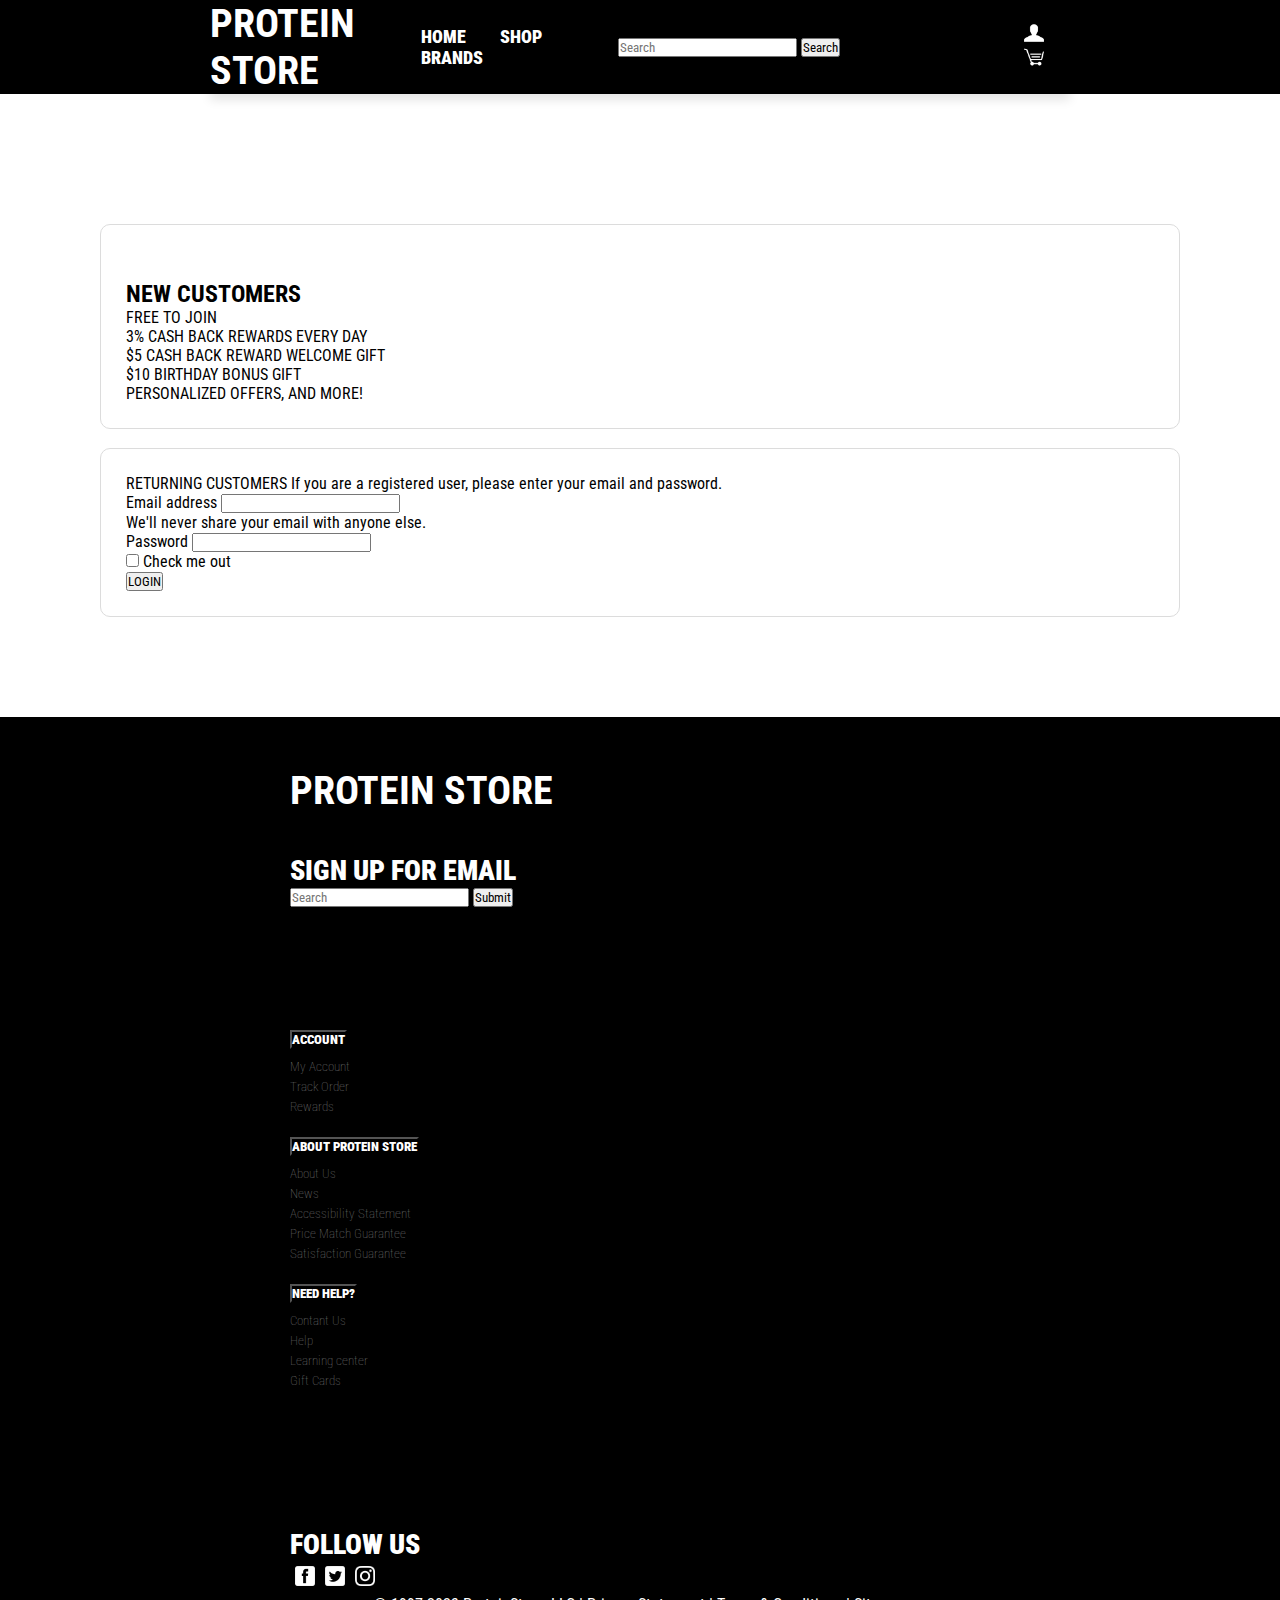
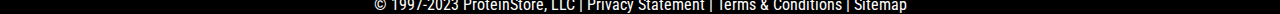
<file: pages/Login.html>
<!DOCTYPE html>
<html lang="en">
<head>
    <meta charset="UTF-8">
    <meta http-equiv="X-UA-Compatible" content="IE=edge">
    <meta name="viewport" content="width=device-width, initial-scale=1.0">
    <meta name="description" content="Login to access your account on the Protein Store website, where you can browse and purchase high-quality protein supplements to help support your fitness goals.">
    <meta name="keywords" content="Login account protein-store">
    <title>Login</title>
    <!-- FAVICON -->
    <link rel="icon" type="image/png" sizes="16x16" href="../img/favicon.ico">
    <!-- GOOGLE FONTS -->
    <link rel="preconnect" href="https://fonts.googleapis.com">
    <link rel="preconnect" href="https://fonts.gstatic.com" crossorigin>
    <link href="https://fonts.googleapis.com/css2?family=Roboto+Condensed&display=swap" rel="stylesheet">
    <!-- BOOTSTRAP LINK -->
    <link href="https://cdn.jsdelivr.net/npm/bootstrap@5.3.0-alpha3/dist/css/bootstrap.min.css" rel="stylesheet" integrity="sha384-KK94CHFLLe+nY2dmCWGMq91rCGa5gtU4mk92HdvYe+M/SXH301p5ILy+dN9+nJOZ" crossorigin="anonymous">
    <!-- STYLES LINK -->
    <link rel="stylesheet" href="../css/style.css">
</head>
<body>
    <header class="header">
        <nav class="headerNav">
                <a href="../index.html"><h1>Protein Store</h1></a>
                <ul class="menuBar">
                    <li><a href="../index.html">Home</a></li>
                    <li><a href="./Shop.html">Shop</a></li>
                    <li><a href="./Brands.html">Brands</a></li>
                </ul>
                <form class="d-flex search" role="search">
                    <input class="form-control me-2" type="search" placeholder="Search" aria-label="Search">
                    <button class="btn btn-dark" type="submit">Search</button>
                </form>
            <div>
                <ul class="logo">
                    <li><a href="./Login.html"><img src="../img/user-xxl.png" alt="profile"></a></li>
                    <li><a href="./Cart.html"><img src="../img/cart-78-xxl.png" alt="Cart"></a></li>
                </ul>
            </div>
        </nav>
        <nav class="navbar bg-dark navbar-expand-sm bg-body-tertiary headerNavMobile" data-bs-theme="dark">
            <div class="container-fluid">
                <a class="navbar-brand" href="#">Protein Store</a>
                <button class="navbar-toggler" type="button" data-bs-toggle="collapse" data-bs-target="#navbarSupportedContent" aria-controls="navbarSupportedContent" aria-expanded="false" aria-label="Toggle navigation">
                    <span class="navbar-toggler-icon"></span>
                </button>
                <div class="collapse navbar-collapse" id="navbarSupportedContent">
                    <ul class="navbar-nav me-auto mb-2 mb-lg-0">
                        <li class="nav-item">
                            <a class="nav-link active" aria-current="page" href="../index.html">Home</a>
                        </li>
                        <li class="nav-item">
                            <a class="nav-link active" aria-current="page" href="./Shop.html">Shop</a>
                        </li>
                        <li class="nav-item">
                            <a class="nav-link active" aria-current="page" href="./Brands.html">Brands</a>
                        </li>
                        <li class="nav-item">
                            <a class="nav-link active" aria-current="page" href="./Cart.html">Cart</a>
                        </li>
                    </ul>
                    <form class="d-flex" role="search">
                    <input class="form-control me-2" type="search" placeholder="Search" aria-label="Search">
                    <button class="btn btn-outline-success" type="submit">Search</button>
                    </form>
                </div>
            </div>
        </nav>
    </header>
    <main>
        <section>
            <article class="articleLogin row">
                <div class="newCustomers .col-sm-12 .col-md-12 .col-lg-12">   
                    <ul>
                        <h2>NEW CUSTOMERS</h2> 
                        <li><p>FREE TO JOIN</p></li>
                        <li><p>3% CASH BACK REWARDS EVERY DAY</p></li>
                        <li><p>$5 CASH BACK REWARD WELCOME GIFT</p></li>
                        <li><p>$10 BIRTHDAY BONUS GIFT </p></li>
                        <li><p>PERSONALIZED OFFERS, AND MORE!</p></li>
                    </ul>
                </div>
                <br>
                <div class="containerLogin .col-sm-12 .col-md-12 .col-lg-12">
                    <form>
                        <div class="mb-3">
                            <p>RETURNING CUSTOMERS
                                If you are a registered user, please enter your email and password.</p>
                            <label for="exampleInputEmail1" class="form-label">Email address</label>
                            <input type="email" class="form-control" id="exampleInputEmail1" aria-describedby="emailHelp">
                        <div id="emailHelp" class="form-text">We'll never share your email with anyone else.</div>
                        </div>
                        <div class="mb-3">
                            <label for="exampleInputPassword1" class="form-label">Password</label>
                            <input type="password" class="form-control" id="exampleInputPassword1">
                        </div>
                        <div class="mb-3 form-check">
                            <input type="checkbox" class="form-check-input" id="exampleCheck1">
                            <label class="form-check-label" for="exampleCheck1">Check me out</label>
                        </div>
                        <button type="submit" class="btn btn-dark">LOGIN</button>
                    </form>
                </div>
            </article>
        </section>
    </main>
    <footer>
        <div class="footer">
            <div class="containerLogoEmail text-center">
                <h2>Protein Store</h2>
                <h3>Sign up for email</h3>
                <form class="d-flex search footerSearch " role="search">
                    <input class="form-control me-2" type="search" placeholder="Search" aria-label="Search">
                    <button class="btn btn-dark" type="submit">Submit</button>
                </form>
                <div class="accordion footerAccordion" id="accordionPanelsStayOpenExample">
                    <div class="accordion-item">
                        <h2 class="accordion-header">
                            <button class="accordion-button collapsed colorBotton" type="button" data-bs-toggle="collapse" data-bs-target="#panelsStayOpen-collapseOne" aria-expanded="true" aria-controls="panelsStayOpen-collapseOne">
                            Account
                            </ul>
                            </button>
                        </h2>
                        <div id="panelsStayOpen-collapseOne" class="accordion-collapse collapse">
                            <div class="accordion-body">  
                                <ul>
                                    <li><a href="#">My Account</a></li>
                                    <li><a href="#">Track Order</a></li>
                                    <li><a href="#">Rewards</a></li>
                                </ul>
                            </div>
                        </div>
                        </div>
                        <div class="accordion-item">
                        <h2 class="accordion-header ">
                            <button class="accordion-button collapsed colorBotton" type="button" data-bs-toggle="collapse" data-bs-target="#panelsStayOpen-collapseTwo" aria-expanded="false" aria-controls="panelsStayOpen-collapseTwo">
                            About Protein Store
                            </button>
                        </h2>
                        <div id="panelsStayOpen-collapseTwo" class="accordion-collapse collapse">
                            <div class="accordion-body">
                            <ul class="">
                                <li><a href="#">About Us</a></li>
                                <li><a href="#">News</a></li>
                                <li><a href="#">Accessibility Statement</a></li>
                                <li><a href="#">Price Match Guarantee</a></li>
                                <li><a href="#">Satisfaction Guarantee</a></li>
                            </ul>
                            </div>
                        </div>
                        </div>
                        <div class="accordion-item">
                        <h2 class="accordion-header">
                            <button class="accordion-button collapsed colorBotton" type="button" data-bs-toggle="collapse" data-bs-target="#panelsStayOpen-collapseThree" aria-expanded="false" aria-controls="panelsStayOpen-collapseThree">
                            Need Help?
                            </button>
                        </h2>
                        <div id="panelsStayOpen-collapseThree" class="accordion-collapse collapse">
                            <div class="accordion-body">
                            <ul class="accordionContent">
                                <li><a href="#">Contant Us</a></li>
                                <li><a href="#">Help</a></li>
                                <li><a href="#">Learning center</a></li>
                                <li><a href="#">Gift Cards</a></li>
                            </ul>
                            </div>
                        </div>
                    </div>
                </div>
                <div class="Socials">
                    <div class="containerSocials text-center">
                        <h3>Follow Us</h3>
                        <ul class="logo logoFooter d-flex justify-content-center">
                            <li><a href="https://www.facebook.com/" target="_blank"><img src="../img/facebook-3-xl.png"alt=Facebook></a></li>
                            <li><a href="https://twitter.com/home" target="_blank"><img src="../img/twitter-3-xxl.png" alt="twitter" ></a></li>
                            <li>
                            <a href="https://www.youtube.com/" target="_blank"><img src="[data-uri]" alt="instagram"></a>
                            </li>
                        </ul>    
                    </div>        
                </div>
            </div>
            <div class="containerAccount">
                <h3>Account</h3>
                <ul>
                    <li><a href="#">My Account</a></li>
                    <li><a href="#">Track Order</a></li>
                    <li><a href="#">Rewards</a></li>
                    
                </ul>
            </div>
            <div class="containerAboutUs">
                <h3>About Protein Store</h3>
                <ul>
                    <li><a href="#">About us</a></li>
                    <li><a href="#">News</a></li>
                    <li><a href="#">Accessibility Statement</a></li>
                    <li><a href="#">Price Match Guarantee</a></li>
                    <li><a href="#">Satisfaction Guarantee</a></li>
                </ul>
            </div>
            <div class="containerHelp">
                <h3>Need Help?</h3>
                <ul>
                    <li><a href="#">Contant Us</a></li>
                    <li><a href="#">Help</a></li>
                    <li><a href="#">Learning center</a></li>
                    <li><a href="#">Gift Cards</a></li>
                </ul>
            </div>
        </div>  
        <div class="privacy text-center">
            <p>© 1997-2023 ProteinStore, LLC | Privacy Statement | Terms & Conditions | Sitemap</p>
        </div>
    </footer>
    <script src="https://cdn.jsdelivr.net/npm/bootstrap@5.3.0-alpha3/dist/js/bootstrap.bundle.min.js" integrity="sha384-ENjdO4Dr2bkBIFxQpeoTz1HIcje39Wm4jDKdf19U8gI4ddQ3GYNS7NTKfAdVQSZe" crossorigin="anonymous"></script>
</body>
</html>
</file>
<file: css/style.css>
.discount {
  display: flex;
  margin: 0px;
  justify-content: center;
  color: black;
  background-color: white;
}

.banner {
  display: flex;
  justify-content: center;
}

.shoppingArticle {
  background-color: rgb(61, 58, 58);
  padding: 30px;
  color: white;
}
.shoppingArticle .shopping {
  display: flex;
  flex-direction: row;
  align-items: center;
  justify-content: center;
  margin: 0 auto;
}
.shoppingArticle .shopping .shoppingItem {
  display: flex;
  flex-direction: column;
  justify-content: space-evenly;
  margin: 0 auto;
  padding: 20px;
  text-align: center;
}
.shoppingArticle .shopping .shoppingItem p {
  color: solid black;
  font-size: 15px;
  font-weight: 900;
  text-align: center;
}
.shoppingArticle .shopping .shoppingItem img {
  width: 180px;
  height: 150px;
}

.featuredTitle {
  display: flex;
  justify-content: center;
  font-size: 40px;
  padding: 20px;
}

.featuredProducts {
  display: flex;
  justify-content: center;
  margin: 100px;
}
.featuredProducts .featuredItem {
  text-align: center;
}
.featuredProducts img {
  width: 220px;
  height: 220px;
}

@media (min-width: 300px) and (max-width: 768px) {
  .banner img {
    width: 300px;
  }
}
@media (min-width: 768px) and (max-width: 1440px) {
  .banner img {
    width: 700px;
  }
}
.bodyShop {
  background-color: rgb(248, 248, 248);
}
.bodyShop a {
  text-decoration: none;
  text-decoration-style: none;
  list-style: none;
  color: gray;
}

.buttonContainer {
  display: flex;
  justify-content: center;
}
.buttonContainer .buttonFilters {
  width: 20%;
  font-size: 10px;
}

.shopArticle div {
  display: flex;
  justify-content: end;
}

.shopFilters {
  display: flex;
  flex-direction: column;
  padding-top: 70px;
  padding-left: 25px;
}
.shopFilters ul {
  padding-top: 45px;
}
.shopFilters ul h5 {
  font-weight: 900;
}
.shopFilters ul a li {
  font-size: 15px;
}
.shopFilters ul a li:hover {
  color: black;
}

.containerSectionShop {
  display: flex;
  align-items: start;
}

.containerallProducts {
  display: flex;
  justify-content: start;
  margin-left: 55px;
}
.containerallProducts .allProducts h2 {
  text-align: center;
  font-size: 30px;
}

.containerArticle {
  display: flex;
  justify-content: start;
  flex-direction: column;
  align-items: end;
  width: 100%;
}
.containerArticle .shopFeaturedProducts {
  width: 70%;
  display: flex;
  justify-content: start;
  background-color: white;
  padding: 10px;
}
.containerArticle .shopFeaturedProducts hr {
  width: 100%;
}
.containerArticle .shopFeaturedProducts div {
  display: flex;
  justify-content: start;
  flex-direction: column;
  align-items: start;
  width: 100%;
}
.containerArticle .shopFeaturedProducts .shopFeaturedItem {
  display: flex;
  flex-direction: row;
  align-items: center;
}
.containerArticle .shopFeaturedProducts .shopFeaturedItem img {
  width: 170px;
  height: 170px;
}
.containerArticle .shopFeaturedProducts .shopFeaturedItem .infoItem {
  display: flex;
  flex-direction: column;
  justify-content: center;
  align-items: start;
}

@media screen and (min-width: 500px) {
  .buttonFilters {
    display: none;
  }
}
@media screen and (max-width: 500px) {
  .shopFilters {
    display: none !important;
  }
  .shopFeaturedItem {
    display: flex;
    flex-direction: column !important;
  }
  .shopFeaturedItem .infoItem div {
    display: flex;
    justify-content: center;
    align-items: center;
  }
  .shopFeaturedProducts {
    margin: 0 auto;
  }
}
.articleLogin {
  margin: 100px;
  display: flex;
  flex-direction: column;
  align-content: center;
}

.containerLogin {
  display: flex;
  border: 1px solid gainsboro;
  padding: 25px;
  border-radius: 10px;
  width: auto;
}

.newCustomers {
  display: flex;
  border: 1px solid gainsboro;
  padding: 25px;
  border-radius: 10px;
  width: auto;
  margin-top: 30px;
}

.newCustomers ul {
  padding-left: 0px;
  padding-top: 30px;
}

@media screen and (max-width: 558px) {
  .articleLogin {
    margin: 10px;
  }
}
.articleCart {
  display: flex;
  justify-content: center;
  background-color: white;
  padding: 120px;
}
.articleCart .emptyCart {
  display: flex;
  flex-direction: column;
  align-items: center;
}
.articleCart h2 {
  font-weight: 900;
  font-size: 55px;
}
.articleCart h3 a {
  list-style: none;
  text-decoration: none;
  color: gray;
}
.articleCart h3 a:hover {
  color: black;
  text-decoration: underline;
}

@media screen and (max-width: 550px) {
  .articleCart {
    padding: 80px;
  }
  .articleCart .emptyCart h2 {
    font-size: 20px;
  }
  .articleCart .emptyCart h3 {
    font-size: 15px;
  }
}
.bodyBrands {
  background-color: gainsboro(211, 211, 211);
}

.brandTitle {
  display: flex;
  flex-direction: column;
  justify-content: center;
  align-items: center;
  margin-top: 100px;
}

.logoDiv {
  width: 50%;
}

.logoContainer {
  padding: 0px;
}

.brandsIcons {
  display: flex;
  justify-content: center;
  align-content: center;
  margin-bottom: 100px;
}
.brandsIcons img {
  width: 200px;
  height: 220px;
}

* {
  font-family: "Roboto Condensed", sans-serif;
  padding: 0px;
  margin: 0px;
  text-decoration: none;
  box-sizing: border-box;
  list-style: none;
}

h1 {
  font-size: 40px;
  color: white;
  top: 10px;
  right: 10px;
  margin: 0px;
}

.header {
  background-color: black;
  position: sticky;
  top: 0;
  width: 100%;
  padding: 0px 210px;
  z-index: 4;
}
.header a {
  text-decoration: none;
  text-decoration-style: none;
  list-style: none;
  color: white;
  font-size: 18px;
}
.header .navMobile {
  display: flex;
  align-items: center;
  text-decoration: none;
  justify-content: space-between;
  text-transform: uppercase;
  transition: 0.5s, color 0.1s;
  -webkit-transition: 0.5s, color 0.1s;
  -moz-transition: 0.5s, color 0.1s;
  box-shadow: 0px 6px 10px 0 rgba(0, 0, 0, 0.1);
  background-color: black;
  margin: 0 auto;
}
.header .headerNav {
  display: flex;
  align-items: center;
  text-decoration: none;
  justify-content: space-between;
  text-transform: uppercase;
  transition: 0.5s, color 0.1s;
  -webkit-transition: 0.5s, color 0.1s;
  -moz-transition: 0.5s, color 0.1s;
  box-shadow: 0px 6px 10px 0 rgba(0, 0, 0, 0.1);
}
.header .headerNav li {
  display: inline;
  text-decoration-style: none;
  color: solid white;
}
.header .headerNav .search {
  width: 500px;
}
.header .headerNav .menuBar {
  margin: 0px;
}
.header .headerNav .menuBar a {
  color: solid white;
  text-decoration: none;
  text-decoration-style: none;
  list-style: none;
  padding-right: 30px;
  font-weight: 900;
}
.header .headerNav .menuBar li a:hover {
  color: gray;
}
.header .headerNav .logo {
  margin: 0px;
}
.header .headerNav .logo li {
  padding: 5px;
}
.header .headerNav .logo img {
  width: 20px;
  height: 20px;
}
.header .headerNav .logo img:hover {
  width: 22px;
  height: 22px;
}

.footer {
  display: flex;
  justify-content: space-evenly;
  align-items: baseline;
  background-color: black;
  box-sizing: border-box;
  color: solid black;
  padding-top: 50px;
}
.footer a {
  text-decoration: none;
  text-decoration-style: none;
  list-style: none;
  color: white;
  font-size: 18px;
}
.footer .footerAccordion {
  padding-top: 100px;
}
.footer .footerAccordion .colorBotton {
  color: white;
  font-weight: 900;
  text-transform: uppercase;
}
.footer .footerAccordion .accordion-body {
  background-color: black;
}
.footer .footerAccordion .accordion-body ul {
  padding: 0px;
}
.footer .footerAccordion .accordion-body ul li {
  display: flex;
  justify-content: start;
  padding-top: 5px;
}
.footer .footerAccordion .accordion-body ul li a {
  color: gray;
  font-weight: 100;
  font-size: small;
}
.footer .footerAccordion .accordion-body ul li a:hover {
  color: white;
}
.footer .footerAccordion .accordion-button {
  background-color: black;
}
.footer .containerLogoEmail h3 {
  margin-top: 40px;
  font-size: 28px;
  font-weight: 900;
  text-transform: uppercase;
}
.footer .Socials {
  display: flex;
  flex-direction: column;
}
.footer .Socials .logo {
  margin: 0px;
}
.footer .Socials .logo li {
  padding: 5px;
}
.footer .Socials .logo img {
  width: 20px;
  height: 20px;
}
.footer .Socials .logo img:hover {
  width: 22px;
  height: 22px;
}
.footer div ul li a {
  font-size: 15px;
  color: white;
}
.footer div ul li a:hover {
  color: gray;
  font-weight: 700;
}
.footer h2 {
  font-size: 40px;
  color: white;
  text-transform: uppercase;
  font-weight: bold;
}
.footer h3 {
  font-size: 20px;
  color: white;
}
.footer li {
  list-style: none;
  text-decoration: none;
}
.footer .containerSocials {
  padding-top: 100px;
}
.footer .containerSocials ul {
  display: flex;
  padding-left: 0px;
}
.footer .containerAccount ul {
  padding-left: 0px;
}
.footer .containerAboutUs ul {
  padding-left: 0px;
}
.footer .containerHelp ul {
  padding-left: 0px;
}
.footer .containerAccount li {
  padding-top: 30px;
}
.footer .containerAboutUs li {
  padding-top: 30px;
}
.footer .containerHelp li {
  padding-top: 30px;
}

.privacy {
  display: flex;
  justify-content: center;
  align-content: center;
  background-color: black;
  color: white;
}

@media screen and (min-width: 700px) {
  .accordion-item {
    width: 700px;
  }
}
@media screen and (min-width: 1000px) {
  .header .navbar {
    display: none;
  }
}
@media screen and (max-width: 999px) {
  .header {
    padding: 0px;
  }
  .header .headerNav {
    display: none;
  }
}
@media screen and (min-width: 1300px) {
  .footerAccordion {
    display: none;
  }
}
@media screen and (max-width: 1300px) {
  .containerAboutUs {
    display: none;
  }
  .containerAccount {
    display: none;
  }
  .containerHelp {
    display: none;
  }
  .footerAccordion {
    width: auto;
  }
  .footerSearch {
    width: auto;
  }
  .footer {
    width: auto;
  }
}

/*# sourceMappingURL=style.css.map */
</file>
